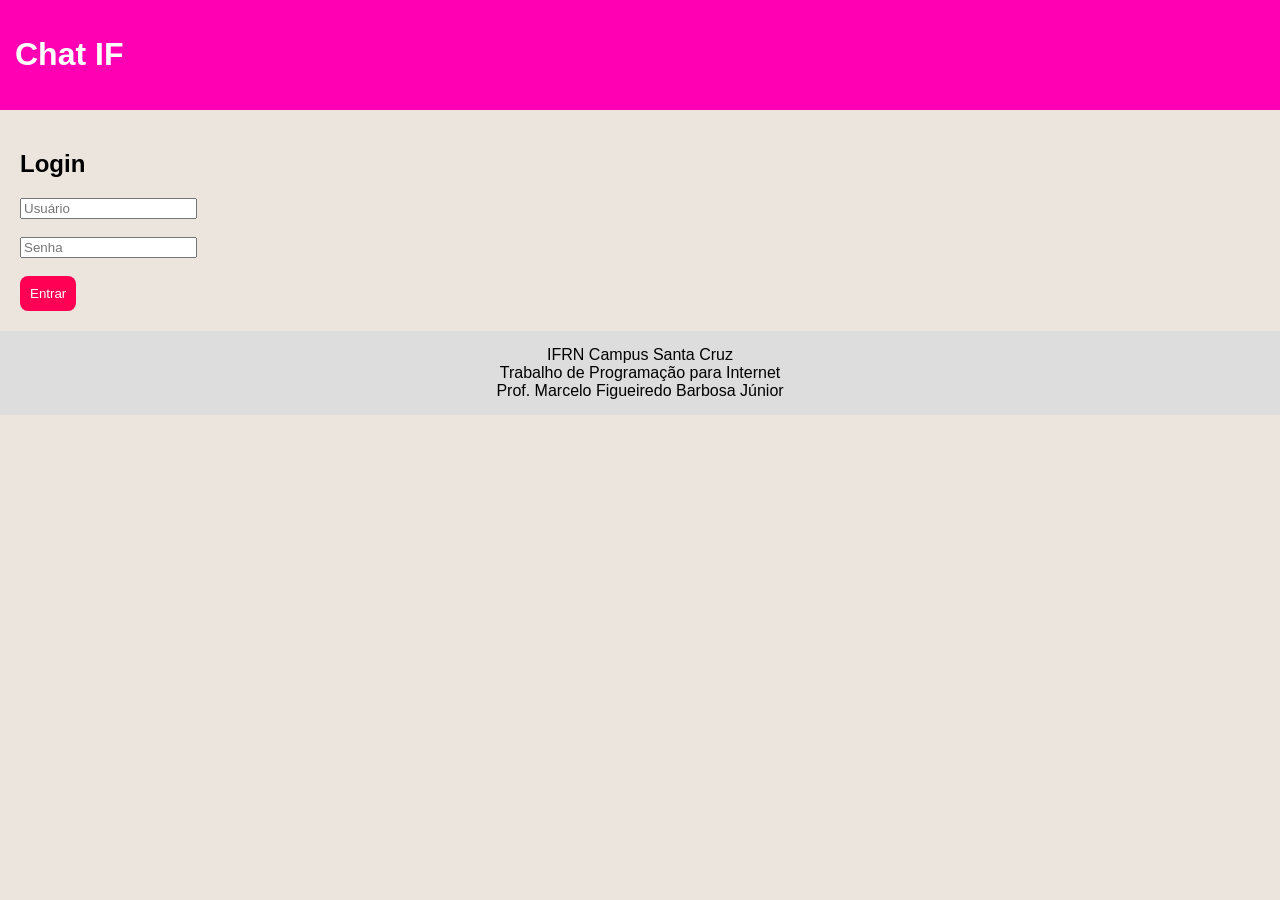
<file: bate-papo-ppi-main/index.html>
<!DOCTYPE html>
<html lang="pt-br">
<head>
<meta charset="UTF-8">
<title>Chat IF</title>
<link rel="stylesheet" href="style.css">
</head>

<body>

<header>
    <h1>Chat IF</h1>
</header>

<main>
    <h2>Login</h2>

    <input type="text" id="user" placeholder="Usuário"><br><br>
    <input type="password" id="pass" placeholder="Senha"><br><br>

    <button onclick="login()">Entrar</button>
</main>

<footer>
    IFRN Campus Santa Cruz <br>
    Trabalho de Programação para Internet <br>
    Prof. Marcelo Figueiredo Barbosa Júnior
</footer>

<script src="script.js"></script>

</body>
</html>
</file>
<file: bate-papo-ppi-main/style.css>
body {
    font-family: 'Segoe UI', sans-serif;
    margin: 0;
    background: #ece5dd;
}

header {
    background: #ff00b3;
    color: white;
    padding: 15px;
}

nav {
    background: #ffffff;
    padding: 10px;
}

nav a {
    margin: 10px;
    text-decoration: none;
    color: #ff4ac3;
    font-weight: bold;
}

main {
    padding: 20px;
}

#mensagens {
    background: #fff;
    border-radius: 10px;
    height: 300px;
    overflow-y: auto;
    padding: 10px;
}

.msg {
    background: #dcf8c6;
    padding: 8px;
    border-radius: 10px;
    margin: 5px;
}

button {
    background: #ff0055;
    color: white;
    border: none;
    padding: 10px;
    border-radius: 8px;
}

footer {
    background: #ddd;
    text-align: center;
    padding: 15px;
}
.container-chat{
    display: flex;
    height: 500px;
    background: white;
    border-radius: 10px;
    overflow: hidden;
}

.contatos{
    width: 250px;
    background: #f0f2f5;
    border-right: 1px solid #ccc;
}

.contato{
    padding: 20px;
    cursor: pointer;
    border-bottom: 1px solid #ddd;
    font-weight: bold;
}

.contato:hover{
    background: #ddd;
}

.area-chat{
    flex: 1;
    display: flex;
    flex-direction: column;
}

#mensagens{
    flex: 1;
    padding: 15px;
    overflow-y: auto;
    background: #ece5dd;
}

.msg{
    background: #dcf8c6;
    padding: 10px;
    border-radius: 10px;
    margin-bottom: 10px;
    width: fit-content;
    max-width: 70%;
}

.enviar-area{
    display: flex;
    padding: 10px;
    background: #f0f2f5;
}

.enviar-area input{
    flex: 1;
    padding: 10px;
    border-radius: 8px;
    border: 1px solid #ccc;
    margin-right: 10px;
}
</file>
